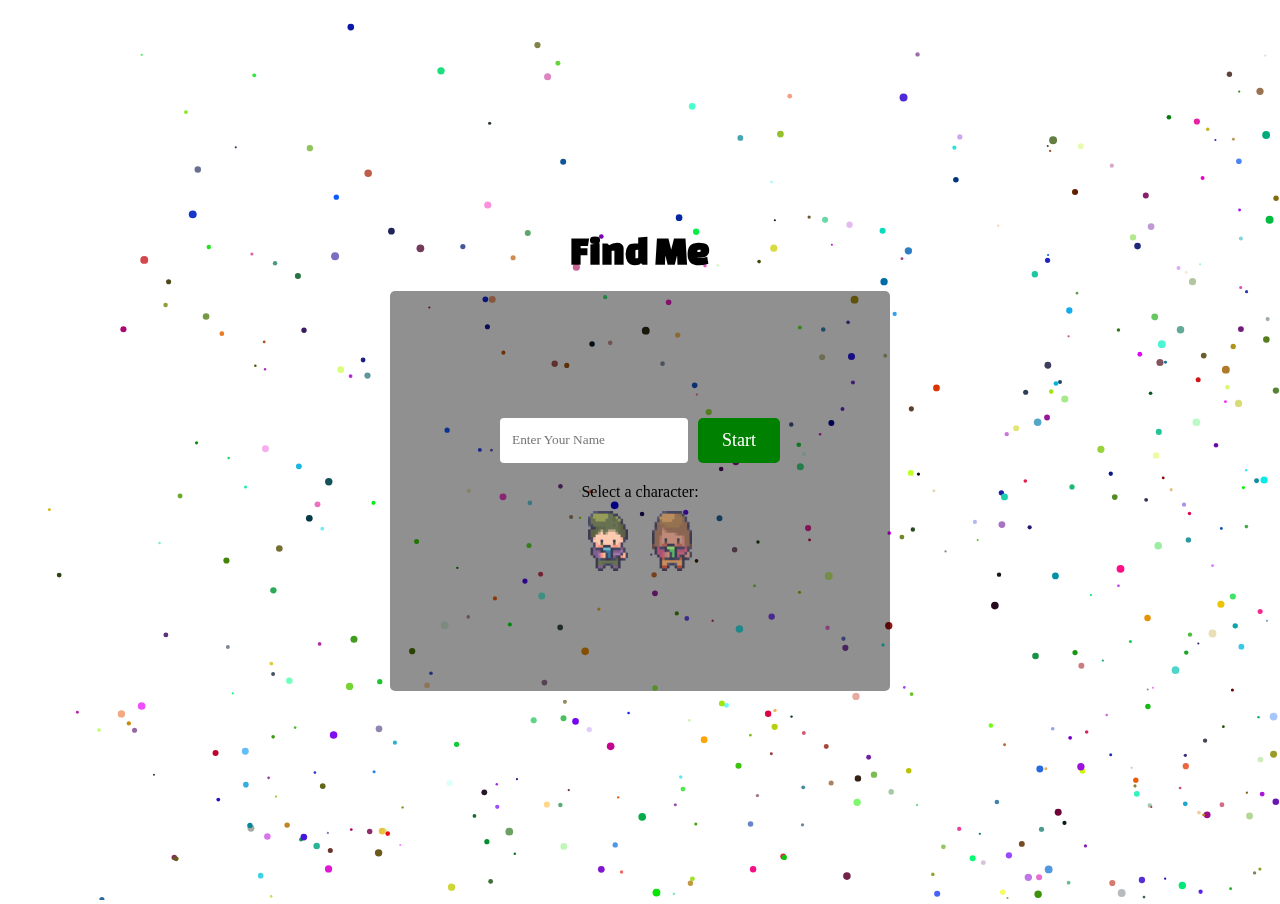
<file: index.html>
<!DOCTYPE html>
<html lang="en">

<head>
    <meta charset="UTF-8">
    <meta http-equiv="X-UA-Compatible" content="IE=edge">
    <meta name="viewport" content="width=device-width, initial-scale=1.0">
    <title>Find Me</title>
    <link rel="preconnect" href="https://fonts.googleapis.com">
    <link rel="preconnect" href="https://fonts.gstatic.com" crossorigin>
    <link href="https://fonts.googleapis.com/css2?family=Changa+One&family=Dongle&family=Rubik+Pixels&display=swap"
        rel="stylesheet">
    <link rel="stylesheet" href="./CSS/style2.css">
    <script src="./JAVASCRIPT/bubbleAnimation.js" defer></script>
</head>

<body>
    <main class="main-box">
        <h1 class="game-heading">Find Me</h1>
        <div class="user-input-box">
            <form class="form" action="./game.html" method="GET">
                <div class="input-box">
                    <input type="text" id="name" name="name" placeholder="Enter Your Name">
                    <input class="submit" type="submit" value="Start">
                </div>

                <label for="character">Select a character:</label>
                <div class="char">
                    <label>
                        <input type="radio" name="character" value="character1">
                        <img src="./IMAGES/Characters/free_overview.png" alt="Character 1">
                    </label>
                    <label>
                        <input type="radio" name="character" value="character2">
                        <img src="./IMAGES/Characters/free_overview2.png" alt="Character 2">
                    </label>
                </div>
            </form>
        </div>
    </main>
    <canvas></canvas>
</body>

</html>
</file>
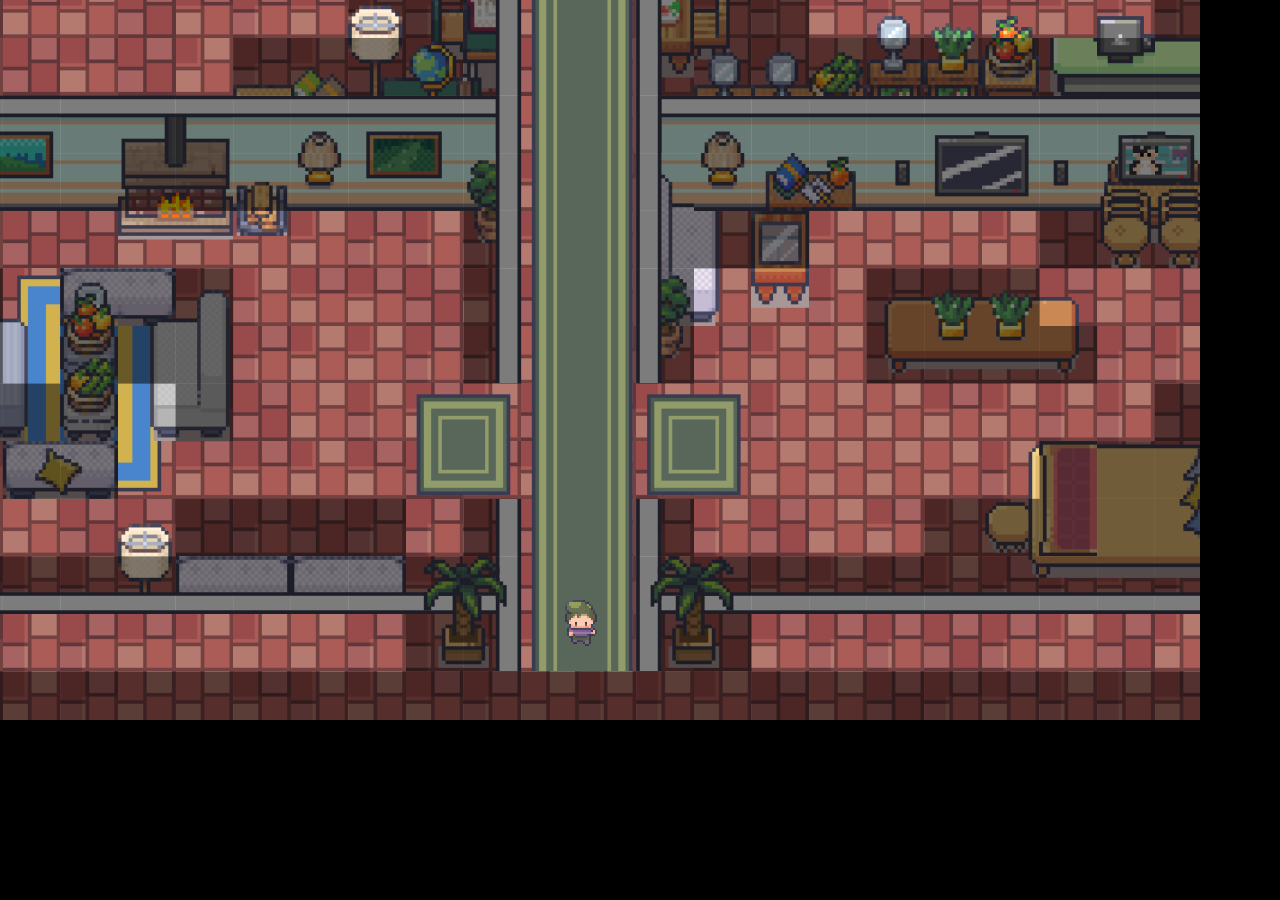
<file: game.html>
<!DOCTYPE html>
<html lang="en">

<head>
  <meta charset="UTF-8">
  <meta http-equiv="X-UA-Compatible" content="IE=edge">
  <meta name="viewport" content="width=device-width, initial-scale=1.0">
  <title>Find Me</title>
  <link rel="stylesheet" href="./CSS/game.css">
  <script src="./JAVASCRIPT/hideSpots.js" defer></script>
  <script src="./JAVASCRIPT/collisions.js" defer></script>
  <script src="./JAVASCRIPT/classes.js" defer></script>
  <script src="./JAVASCRIPT/game.js" defer></script>
  <!-- <script src="./JAVASCRIPT/other.js" defer></script> -->
</head>

<body>
  <div>
    <div class=" dialogue-box">Press "Enter" to Hide</div>
    <canvas></canvas>
  </div>
</body>

</html>
</file>
<file: CSS/style2.css>
* {
    margin: 0;
    padding: 0;
    box-sizing: border-box;
}

body {
    font-family: roboto;
}

input[type="radio"] {
    display: none;
}

.main-box {
    position: absolute;
    top: 50%;
    left: 50%;
    transform: translate(-50%, -50%);
}

.game-heading {
    font-family: 'Changa One', cursive;
    text-align: center;
    font-size: 40px;
    margin-block: 20px;
}

.input-box {
    display: flex;
    gap: 10px;
    margin-block: 20px;
}

input[type="text"] {
    font-family: Roboto;
    padding: 12px;
    border-radius: 4px;
    border: none;
    outline: none;
}

.user-input-box {
    background-color: #0000006f;
    width: 500px;
    height: 400px;
    border-radius: 5px;
}

.form {
    display: flex;
    flex-direction: column;
    align-items: center;
    justify-content: center;
    height: 100%;
}

.char img {
    width: 40px;
    height: 60px;
    margin: 10px;
    cursor: pointer;
    transition: all 0.2s ease-in-out;
}

.char img:hover {
    transform: scale(1.1);
}

.form .submit {
    padding: 12px 24px;
    background-color: green;
    color: #fff;
    border: none;
    border-radius: 5px;
    font-size: 18px;
    font-family: Roboto;
    cursor: pointer;
}

.form .submit:hover {
    background-color: rgb(9, 161, 9);
}
</file>
<file: CSS/game.css>
* {
    margin: 0;
    padding: 0;
    box-sizing: border-box;
}

body {
    background-color: #000;
}

.dialogue-box {
    background-color: #000;
    color: #fff;
    display: flex;
    justify-content: center;
    align-items: center;
    width: 200px;
    height: 100px;
    position: absolute;
    top: 0;
    left: 0;
}
</file>
